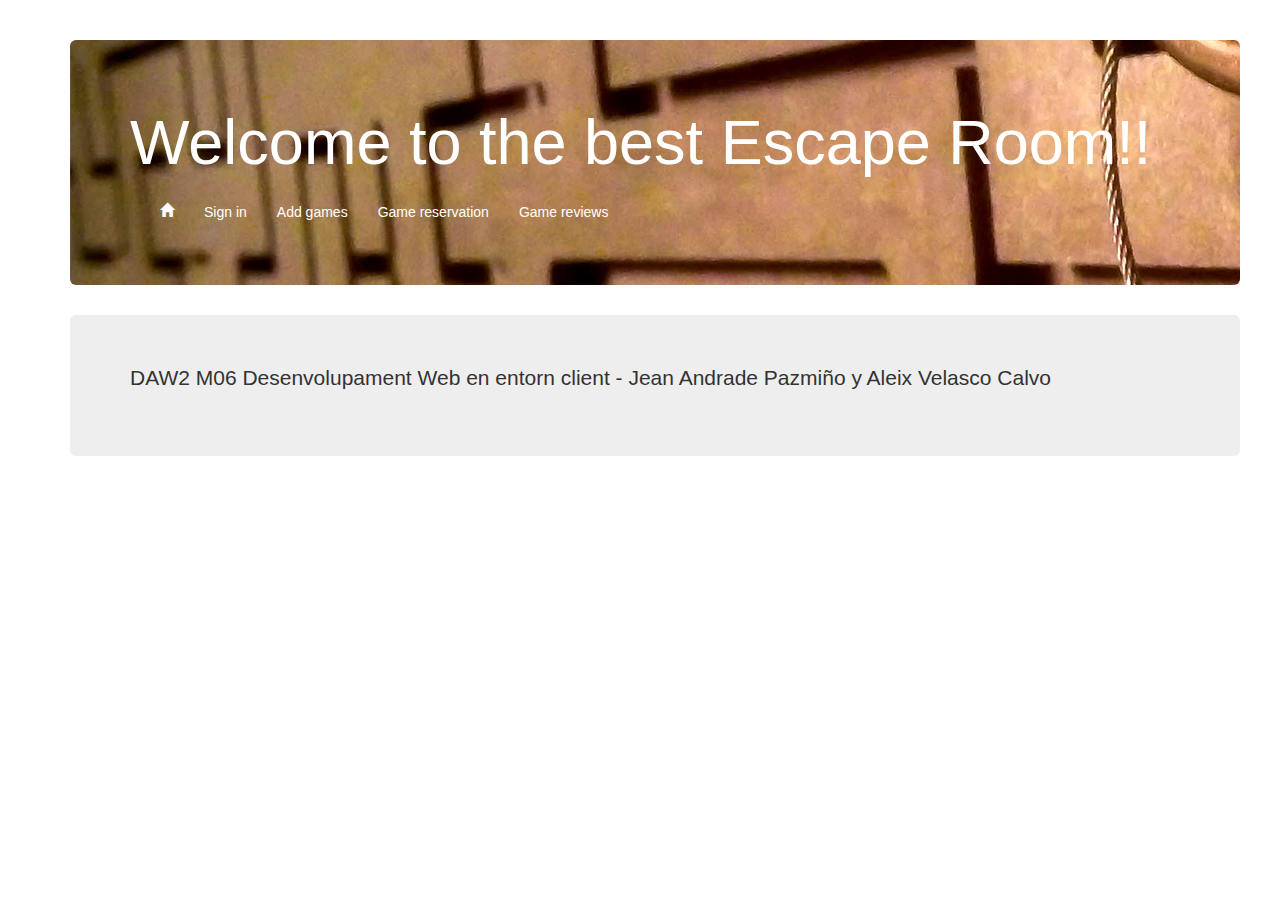
<file: index.html>
<!DOCTYPE html PUBLIC "-//W3C//DTD XHTML 1.0 Transitional//EN"
"http://www.w3.org/TR/xhtml1/DTD/xhtml1-transitional.dtd">

<html ng-app="escapeRoomApp" xmlns="http://www.w3.org/1999/xhtml" xml:lang="es" lang="es">
<head>
  <meta charset="utf-8">
  <meta http-equiv="X-UA-Compatible" content="IE=edge,chrome=1">
  <meta author1="Jean Andrade Pazmiño">
  <meta author2="Aleix Velasco Calvo">
  <title>Escape Room</title>
  <!-- css-->
  <link rel="shortcut icon" href="images/key.png"/>
  <link rel="stylesheet" type="text/css" href="vendors/bootstrap/css/bootstrap.min.css" />
  <link rel="stylesheet" type="text/css" href="css/index.css" />

  <!-- jQuery-->
  <script src="vendors/jquery/js/jQuery.js" type="text/javascript" xml:space="preserve"></script>


  <!-- Angular-->
  <script src="vendors/angular/js/angular.min.js" type="text/javascript" xml:space="preserve"></script>
  <script src="vendors/angular/js/angular-file-upload.js" type="text/javascript" xml:space="preserve"></script>
  <script src="vendors/angular/js/angular-i18n/angular-locale_es-es.js" type="text/javascript" xml:space="preserve"></script>
  <script src="vendors/angular/js/ng-currency.js" type="text/javascript" xml:space="preserve"></script>
  <script src="vendors/bootstrap/js/ui-bootstrap-tpls-2.3.1.min.js" type="text/javascript" xml:space="preserve"></script>

  <!-- Own code-->
  <!-- Model-->
  <script src="js/model/reservationObj.js" type="text/javascript" xml:space="preserve"></script>
  <script src="js/model/reviewObj.js" type="text/javascript" xml:space="preserve"></script>
   <script src="js/model/signInObj.js" type="text/javascript" xml:space="preserve"></script> 

  <!-- Controllers-->
  <script src="js/app.js" type="text/javascript" xml:space="preserve"></script>
  <script src="js/controller/generalFunctions.js" type="text/javascript" xml:space="preserve"></script>
  <script src="js/controller/mainController.js" type="text/javascript" xml:space="preserve"></script>
  <script src="js/controller/signInController.js" type="text/javascript" xml:space="preserve"></script>
  <script src="js/controller/addGameController.js" type="text/javascript" xml:space="preserve"></script>
  <script src="js/controller/gameReservationController.js" type="text/javascript" xml:space="preserve"></script>
  <script src="js/controller/gameReviewController.js" type="text/javascript" xml:space="preserve"></script>

</head>
<body class="container">
  <!--div class="container">
    <img src="images/escape_room.jpg" id='logo' width="300" height="240" /></br>
  </div-->
  <br/>
  <br/>
  <div id="mainMenu" class="container jumbotron" ng-controller="mainController as mainRoomCtrl">
    <h1>Welcome to the best Escape Room!!</h1>
    <div class="collapse navbar-collapse" id="mainOptions">
     <ul class="nav navbar-nav">
       <li><a onclick="location.reload()"><span class="glyphicon glyphicon-home" aria-hidden="true"></span></a></li>
       <li><a href="#" ng-click="showAction=1">Sign in</a></li>
       <li><a href="#" ng-click="showAction=2">Add games</a></li>
       <li><a href="#" ng-click="showAction=3">Game reservation</a></li>
       <li><a href="#" ng-click="showAction=4">Game reviews</a></li>
     </ul>
    </div>
    <div id="signIn" class="form-horizontal" ng-show="$parent.showAction==1"
       ng-controller="signInController as signInCtrl">
      <br/>
      <sign-in-form></sign-in-form>
    </div>

    <div id="add" class="form-horizontal" ng-show="$parent.showAction==2"
      ng-controller="addGameController as addGameCtrl">
      <br/>
      <add-game-form></add-game-form>
    </div>

    <div id="reservation" class="form-horizontal" ng-show="$parent.showAction==3"
     ng-controller="gameReservationController as gameReservationCtrl">
      <br/>
      <game-reservation-form></game-reservation-form>
    </div>

    <div id="reviews" class="form-horizontal" ng-show="$parent.showAction==4"
     ng-controller="gameReviewController as gameReviewCtrl"/>
      <br/>
      <game-reviews-form></game-reviews-form>
    </div>
  </div>
  <div id="foot" class="container jumbotron">
	  <p class="nav-text">DAW2 M06 Desenvolupament Web en entorn client - Jean Andrade Pazmiño y Aleix Velasco Calvo</p>
  </div>
</body>
</html>
</file>
<file: css/index.css>
.ng-invalid.ng-dirty
{
  border-color:red
}

.ng-valid.ng-dirty
{
  border-color:green
}

#logo{
	margin:auto;
	width:100%;
}

#mainMenu {
  background-image: url(../images/escape_room.jpg) !important;
}
#mainMenu > h1 {
  color: #ffffff;
}

a{
  color: #ffffff;
}
</file>
